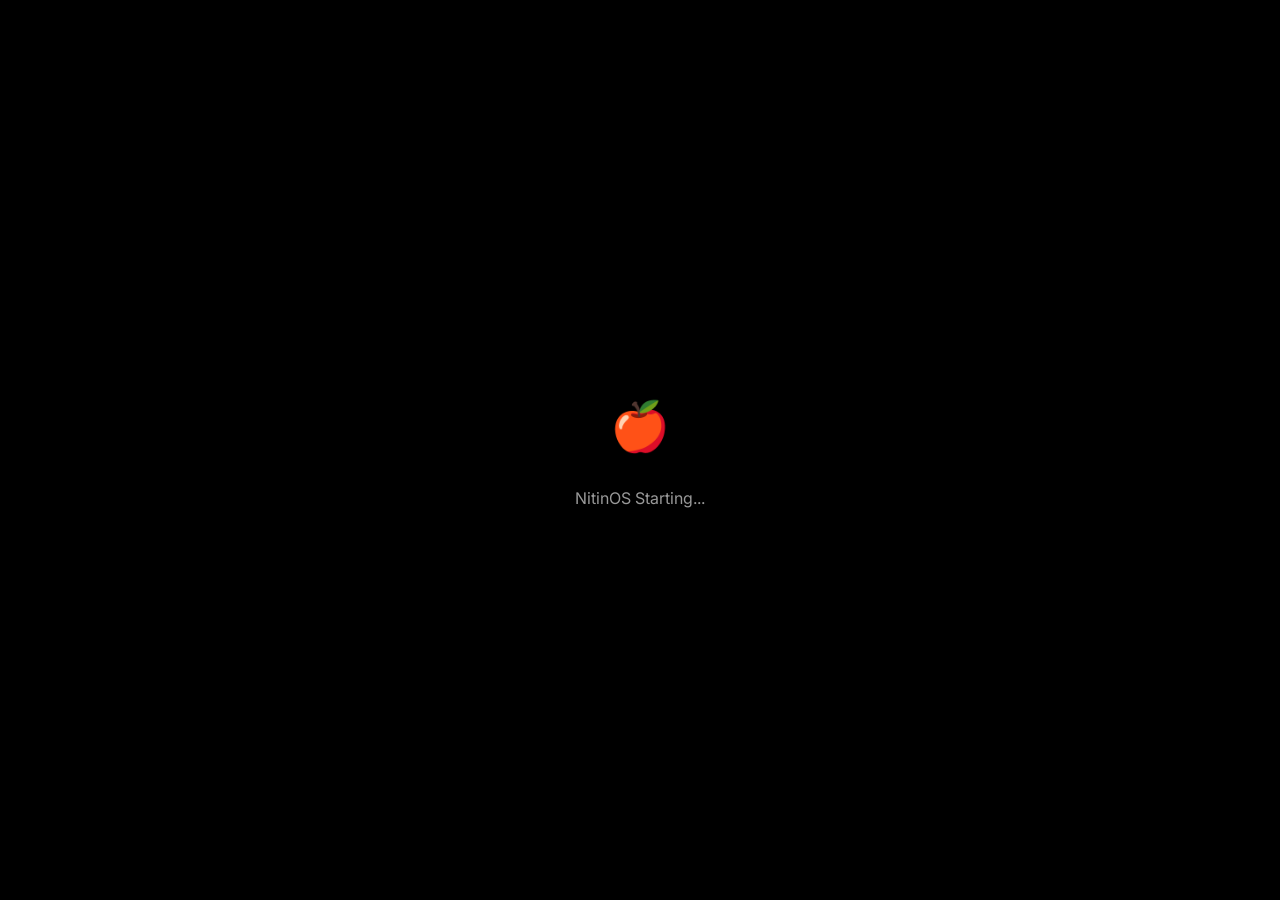
<file: index.html>
<!DOCTYPE html>
<html lang="en">
<head>
    <meta charset="UTF-8">
    <meta name="viewport" content="width=device-width, initial-scale=1.0">
    <title>Nitin Repswal — Software Developer</title>
    
    <!-- SEO & Metadata -->
    <meta name="description" content="Interactive developer portfolio of Nitin Repswal, focused on software development, DSA, AI/ML and building useful products.">
    <meta name="keywords" content="Nitin Repswal, Software Developer, Portfolio, Developer, macOS Portfolio, Web Development, AI, ML, C++, JavaScript">
    <meta name="author" content="Nitin Repswal">
    
    <!-- Open Graph / Social -->
    <meta property="og:type" content="website">
    <meta property="og:url" content="https://nitinrepswal.dev/"> <!-- Update when domain is known -->
    <meta property="og:title" content="Nitin Repswal — Software Developer">
    <meta property="og:description" content="Interactive developer portfolio of Nitin Repswal, focused on software development, DSA, AI/ML and building useful products.">
    <meta property="og:image" content="assets/wallpaper/mac-wallpaper.png"> <!-- Fallback local image -->
    
    <!-- Twitter -->
    <meta property="twitter:card" content="summary_large_image">
    <meta property="twitter:url" content="https://nitinrepswal.dev/">
    <meta property="twitter:title" content="Nitin Repswal — Software Developer">
    <meta property="twitter:description" content="Interactive developer portfolio of Nitin Repswal, focused on software development, DSA, AI/ML and building useful products.">
    <meta property="twitter:image" content="assets/wallpaper/mac-wallpaper.png">
    
    <!-- Favicon -->
    <link rel="icon" href="assets/favicon.svg" type="image/svg+xml">
    <link rel="stylesheet" href="css/main.css?v=5">
    <link rel="stylesheet" href="css/windows.css?v=5">
    <link rel="stylesheet" href="css/finder.css?v=5">
    <link rel="stylesheet" href="css/about.css?v=5">
    <link rel="stylesheet" href="css/projects.css?v=5">
    <link rel="stylesheet" href="css/terminal.css?v=5">
    <link rel="stylesheet" href="css/safari.css?v=5">
    <link rel="stylesheet" href="css/resume.css?v=5">
    <link rel="stylesheet" href="css/contact.css?v=5">
    <link rel="stylesheet" href="css/osLayer.css?v=5">
    <!-- Google Fonts for typography -->
    <link href="https://fonts.googleapis.com/css2?family=Inter:wght@400;500;600&display=swap" rel="stylesheet">
</head>
<body>

    <!-- Boot Screen -->
    <div id="boot-screen">
        <div class="boot-logo">🍎</div>
        <div class="boot-text">NitinOS Starting...</div>
    </div>

    <!-- Notifications Container -->
    <div id="notifications-container"></div>

    <!-- Top Menu Bar -->
    <div class="menu-bar">
        <div class="menu-left">
            <div class="menu-item apple-icon">🍎</div>
            <div class="menu-item bold">Finder</div>
            <div class="menu-item hide-mobile">File</div>
            <div class="menu-item hide-mobile">Edit</div>
            <div class="menu-item hide-mobile">View</div>
            <div class="menu-item hide-mobile">Go</div>
            <div class="menu-item hide-mobile">Window</div>
            <div class="menu-item hide-mobile">Help</div>
        </div>
        <div class="menu-right">
            <span class="menu-icon">
                <!-- Wi-Fi SVG Placeholder -->
                <svg width="16" height="16" viewBox="0 0 24 24" fill="none" stroke="currentColor" stroke-width="2" stroke-linecap="round" stroke-linejoin="round"><path d="M5 12.55a11 11 0 0 1 14.08 0"></path><path d="M1.42 9a16 16 0 0 1 21.16 0"></path><path d="M8.53 16.11a6 6 0 0 1 6.95 0"></path><line x1="12" y1="20" x2="12.01" y2="20"></line></svg>
            </span>
            <span class="menu-icon">
                <!-- Battery SVG Placeholder -->
                <svg width="16" height="16" viewBox="0 0 24 24" fill="none" stroke="currentColor" stroke-width="2" stroke-linecap="round" stroke-linejoin="round"><rect x="2" y="7" width="16" height="10" rx="2" ry="2"></rect><line x1="22" y1="11" x2="22" y2="13"></line></svg>
            </span>
            <span class="menu-item" id="clock">Mon 9:41 AM</span>
        </div>
    </div>

    <!-- Desktop Environment -->
    <main class="desktop">
        <!-- Desktop Icons Grid -->
        <div class="desktop-icons">
            <div class="desktop-icon" data-app="projects">
                <img src="assets/icons/projects.png" alt="Projects">
                <span>Projects</span>
            </div>
            <div class="desktop-icon" data-app="resume">
                <img src="assets/icons/resume.png" alt="Resume">
                <span>Resume</span>
            </div>
            <div class="desktop-icon" data-app="about">
                <img src="assets/icons/about.png" alt="About Me">
                <span>About Me</span>
            </div>
            <div class="desktop-icon" data-app="safari">
                <img src="assets/icons/safari.png" alt="Safari">
                <span>Safari</span>
            </div>
            <div class="desktop-icon" data-app="contact">
                <img src="assets/icons/contact.png" alt="Contact">
                <span>Contact</span>
            </div>
            <div class="desktop-icon" data-app="terminal">
                <img src="assets/icons/terminal.png" alt="Terminal">
                <span>Terminal</span>
            </div>
        </div>

        <!-- Window Container (populated dynamically) -->
        <div id="window-container"></div>
    </main>

    <!-- Context Menu -->
    <div id="context-menu">
        <div class="context-menu-item" id="ctx-new-folder">New Folder</div>
        <div class="context-menu-separator"></div>
        <div class="context-menu-item" id="ctx-refresh">Refresh</div>
        <div class="context-menu-item" id="ctx-wallpaper">Change Wallpaper</div>
        <div class="context-menu-separator"></div>
        <div class="context-menu-item" id="ctx-terminal">Open Terminal</div>
        <div class="context-menu-item" id="ctx-finder">Open Finder</div>
        <div class="context-menu-separator"></div>
        <div class="context-menu-item" id="ctx-about">About This Mac</div>
    </div>

    <!-- Spotlight Search -->
    <div id="spotlight-overlay">
        <div class="spotlight-container">
            <div class="spotlight-input-wrapper">
                <span class="spotlight-icon">🔍</span>
                <input type="text" id="spotlight-input" class="spotlight-input" placeholder="Search Nitin's Mac" autocomplete="off">
            </div>
            <div class="spotlight-results" id="spotlight-results">
                <!-- Results dynamically populated -->
            </div>
        </div>
    </div>

    <!-- System Scripts -->
    <div class="dock-container">
        <footer class="dock">
            <div class="dock-icon-wrapper" data-tooltip="Finder" tabindex="0" role="button" aria-label="Open Finder">
                <div class="tooltip">Finder</div>
                <img class="dock-icon" src="assets/icons/finder.png" alt="Finder">
                <div class="running-indicator"></div>
            </div>
            <div class="dock-icon-wrapper" data-tooltip="Projects" tabindex="0" role="button" aria-label="Open Projects">
                <div class="tooltip">Projects</div>
                <img class="dock-icon" src="assets/icons/projects.png" alt="Projects">
                <div class="running-indicator"></div>
            </div>
            <div class="dock-icon-wrapper" data-tooltip="Terminal" tabindex="0" role="button" aria-label="Open Terminal">
                <div class="tooltip">Terminal</div>
                <img class="dock-icon" src="assets/icons/terminal.png" alt="Terminal">
                <div class="running-indicator"></div>
            </div>
            <div class="dock-icon-wrapper" data-tooltip="Safari" tabindex="0" role="button" aria-label="Open Safari">
                <div class="tooltip">Safari</div>
                <img class="dock-icon" src="assets/icons/safari.png" alt="Safari">
                <div class="running-indicator"></div>
            </div>
            <div class="dock-icon-wrapper" data-tooltip="Resume" tabindex="0" role="button" aria-label="Open Resume">
                <div class="tooltip">Resume</div>
                <img class="dock-icon" src="assets/icons/resume.png" alt="Resume">
                <div class="running-indicator"></div>
            </div>
            <div class="dock-icon-wrapper" data-tooltip="Contact" tabindex="0" role="button" aria-label="Open Contact">
                <div class="tooltip">Contact</div>
                <img class="dock-icon" src="assets/icons/contact.png" alt="Contact">
                <div class="running-indicator"></div>
            </div>
        </footer>
    </div>

    <!-- Scripts -->
    <script type="module" src="js/app.js?v=5"></script>
</body>
</html>
</file>
<file: css/main.css>
/* Variables */
:root {
    /* Menu & System */
    --menu-bar-height: 28px;
    --menu-bg: rgba(0, 0, 0, 0.25);
    --menu-text: #ffffff;
    --menu-blur: blur(20px);
    
    --dock-bg: rgba(255, 255, 255, 0.15);
    --dock-border: rgba(255, 255, 255, 0.2);
    --dock-blur: blur(20px);
    --dock-shadow: 0 10px 30px rgba(0, 0, 0, 0.5);
    
    --desktop-icon-size: 64px;
    --desktop-text-shadow: 0 1px 2px rgba(0, 0, 0, 0.8);
    --desktop-icon-bg-hover: rgba(255, 255, 255, 0.15);
    --desktop-icon-border-hover: rgba(255, 255, 255, 0.2);
    --desktop-icon-bg-active: rgba(255, 255, 255, 0.25);

    /* Typography System */
    --font-heading: 'Inter', -apple-system, sans-serif;
    --font-body: 'Inter', -apple-system, sans-serif;
    --font-mono: ui-monospace, SFMono-Regular, Menlo, Monaco, Consolas, monospace;
    
    /* Spacing System */
    --space-xs: 4px;
    --space-sm: 8px;
    --space-md: 16px;
    --space-lg: 24px;
    --space-xl: 32px;
    --space-2xl: 48px;

    /* Color System (Semantic) */
    --background: #111111;
    --surface: rgba(255, 255, 255, 0.05);
    --surface-hover: rgba(255, 255, 255, 0.1);
    --surface-secondary: rgba(255, 255, 255, 0.02);
    --text: #ffffff;
    --text-secondary: rgba(255, 255, 255, 0.6);
    --border: rgba(255, 255, 255, 0.1);
    --accent: #007aff;
    --accent-hover: #0056b3;
    --success: #34c759;
    --error: #ff3b30;
}

/* Reset */
* {
    margin: 0;
    padding: 0;
    box-sizing: border-box;
}

body {
    font-family: var(--font-body);
    font-size: 14px;
    line-height: 1.5;
    height: 100vh;
    width: 100vw;
    overflow: hidden; /* No scrolling */
    background: url('../assets/wallpaper/mac-wallpaper.png') no-repeat center center fixed;
    background-size: cover;
    color: var(--text);
    user-select: none;
    -webkit-font-smoothing: antialiased;
}

/* Reusable Components */
.tag {
    display: inline-block;
    background: var(--surface);
    color: var(--text-secondary);
    padding: var(--space-xs) var(--space-sm);
    border-radius: 4px;
    font-size: 12px;
    font-weight: 500;
    border: 1px solid var(--border);
    transition: all 0.2s;
}

.tag:hover {
    color: var(--text);
    background: var(--surface-hover);
    border-color: var(--text-secondary);
}

.btn {
    display: inline-flex;
    align-items: center;
    justify-content: center;
    padding: var(--space-sm) var(--space-md);
    border-radius: 6px;
    font-size: 13px;
    font-weight: 500;
    text-decoration: none;
    cursor: pointer;
    transition: all 0.2s ease;
    border: 1px solid transparent;
}

.btn-primary {
    background: var(--accent);
    color: #fff;
}

.btn-primary:hover {
    background: var(--accent-hover);
}

.btn-secondary {
    background: var(--surface);
    color: var(--text);
    border: 1px solid var(--border);
}

.btn-secondary:hover {
    background: var(--surface-hover);
    border-color: var(--text-secondary);
}

.btn:focus-visible {
    outline: 2px solid var(--accent);
    outline-offset: 2px;
}

/* Menu Bar */
.menu-bar {
    height: var(--menu-bar-height);
    background: var(--menu-bg);
    backdrop-filter: var(--menu-blur);
    -webkit-backdrop-filter: var(--menu-blur);
    display: flex;
    justify-content: space-between;
    align-items: center;
    padding: 0 16px;
    font-size: 13px;
    position: fixed;
    top: 0;
    left: 0;
    right: 0;
    z-index: 1000;
}

.menu-left, .menu-right {
    display: flex;
    align-items: center;
    gap: 16px;
}

.menu-item {
    cursor: default;
    padding: 0 4px;
    height: 100%;
    display: flex;
    align-items: center;
    transition: opacity 0.2s;
}

.menu-item:hover {
    opacity: 0.7;
}

.apple-icon {
    font-size: 16px;
    margin-right: 4px;
}

.bold {
    font-weight: 600;
}

.menu-icon {
    display: flex;
    align-items: center;
    justify-content: center;
}

/* Desktop */
.desktop {
    padding-top: calc(var(--menu-bar-height) + 20px);
    padding-right: 20px;
    height: 100vh;
    display: flex;
    flex-direction: column;
    align-items: flex-end; /* Align icons to the right like typical macOS */
}

.desktop-icons {
    display: flex;
    flex-direction: column;
    flex-wrap: wrap;
    align-content: flex-end;
    gap: 10px;
    height: calc(100vh - var(--menu-bar-height) - 120px); /* Leave room for dock */
    max-height: 360px; /* Force exactly 3 items per column before wrapping (110*3 + 10*2 = 350) */
    width: 100%;
}

.desktop-icon {
    display: flex;
    flex-direction: column;
    align-items: center;
    justify-content: flex-start;
    cursor: pointer;
    padding: 6px;
    border-radius: 6px;
    border: 1px solid transparent;
    transition: background-color 0.1s, border-color 0.1s;
    width: 100px;
    height: 110px;
}

.desktop-icon img {
    width: var(--desktop-icon-size);
    height: var(--desktop-icon-size);
    object-fit: contain;
    margin-bottom: 4px;
    filter: drop-shadow(0 2px 4px rgba(0,0,0,0.3));
}

.desktop-icon span {
    font-size: 12px;
    text-align: center;
    text-shadow: var(--desktop-text-shadow);
    padding: 2px 6px;
    border-radius: 4px;
    line-height: 1.2;
}

.desktop-icon:hover {
    background-color: var(--desktop-icon-bg-hover);
    border-color: var(--desktop-icon-border-hover);
}

.desktop-icon.selected {
    background-color: var(--desktop-icon-bg-active);
    border-color: var(--desktop-icon-border-hover);
}

.desktop-icon.selected span {
    background-color: rgba(0, 88, 208, 0.8);
}

/* Dock */
.dock-container {
    position: fixed;
    bottom: 12px;
    left: 0;
    right: 0;
    display: flex;
    justify-content: center;
    z-index: 1000;
}

.dock {
    background: var(--dock-bg);
    backdrop-filter: var(--dock-blur);
    -webkit-backdrop-filter: var(--dock-blur);
    border: 1px solid var(--dock-border);
    border-radius: 24px;
    padding: 8px 10px;
    display: flex;
    align-items: flex-end;
    gap: 10px;
    box-shadow: var(--dock-shadow);
    height: 72px; /* Base height */
    position: relative;
}

.dock-icon-wrapper {
    position: relative;
    display: flex;
    justify-content: center;
    width: 50px;
    height: 50px;
    transition: width 0.2s ease, height 0.2s ease, margin 0.2s ease;
    cursor: pointer;
    /* Transformation origin to base of dock */
    transform-origin: bottom center;
}

.dock.is-hovering .dock-icon-wrapper {
    transition: none;
}

.dock-icon {
    width: 100%;
    height: 100%;
    object-fit: contain;
    transition: transform 0.2s ease, filter 0.2s ease;
    filter: drop-shadow(0 2px 4px rgba(0,0,0,0.2));
}

.dock-icon-wrapper:hover .dock-icon {
    filter: drop-shadow(0 4px 8px rgba(0,0,0,0.4));
}

/* Tooltips */
.tooltip {
    position: absolute;
    top: -45px;
    background: rgba(0, 0, 0, 0.6);
    color: white;
    padding: 4px 12px;
    border-radius: 6px;
    font-size: 12px;
    white-space: nowrap;
    backdrop-filter: blur(5px);
    -webkit-backdrop-filter: blur(5px);
    opacity: 0;
    visibility: hidden;
    transition: opacity 0.2s ease, visibility 0.2s ease;
    pointer-events: none;
    box-shadow: 0 2px 5px rgba(0,0,0,0.2);
    /* Tooltip arrow */
}

.tooltip::after {
    content: '';
    position: absolute;
    bottom: -4px;
    left: 50%;
    transform: translateX(-50%);
    border-width: 4px 4px 0;
    border-style: solid;
    border-color: rgba(0, 0, 0, 0.6) transparent transparent transparent;
}

.dock-icon-wrapper:hover .tooltip {
    opacity: 1;
    visibility: visible;
}

/* Dock Running Indicator */
.running-indicator {
    position: absolute;
    bottom: -6px;
    left: 50%;
    transform: translateX(-50%);
    width: 4px;
    height: 4px;
    background-color: rgba(255, 255, 255, 0.8);
    border-radius: 50%;
    opacity: 0;
    transition: opacity 0.2s ease;
}

.dock-icon-wrapper.running .running-indicator {
    opacity: 1;
}

/* Dock Launch Animation */
@keyframes launchBounce {
    0% { transform: translateY(0); }
    40% { transform: translateY(-20px); }
    60% { transform: translateY(-10px); }
    80% { transform: translateY(-15px); }
    100% { transform: translateY(0); }
}

.dock-icon-wrapper.launching .dock-icon {
    animation: launchBounce 0.6s cubic-bezier(0.2, 0.8, 0.2, 1);
}

/* Keyboard Accessibility Focus */
.dock-icon-wrapper:focus {
    outline: none;
}

.dock-icon-wrapper:focus-visible .dock-icon {
    filter: drop-shadow(0 0 8px rgba(255, 255, 255, 0.8));
    transform: scale(1.1);
}

/* Dock Intelligent Visibility */
.dock-container {
    transition: opacity 0.3s ease;
}

.dock-container.fade-out {
    opacity: 0.7;
}

/* Responsive */
@media (max-width: 768px) {
    .dock {
        padding: 6px 8px;
        height: 60px;
        gap: 6px;
    }
    .dock-icon-wrapper {
        width: 40px;
        height: 40px;
    }
    .menu-item:not(.bold, .apple-icon) {
        display: none;
    }
}
</file>
<file: css/windows.css>
/* macOS Window System Styles */

:root {
    --window-bg: rgba(235, 235, 235, 0.85); /* Light mode vibe for now or keep it dark? The wallpaper is dark. Let's make the windows dark mode inspired to match developer focus */
    --window-border: rgba(255, 255, 255, 0.1);
    --window-shadow: 0 20px 40px rgba(0, 0, 0, 0.4);
    --window-shadow-active: 0 30px 60px rgba(0, 0, 0, 0.6);
    --titlebar-bg: rgba(40, 40, 40, 0.8);
    --titlebar-text: #ffffff;
    --content-bg: rgba(30, 30, 30, 0.95);
    --content-text: #e0e0e0;
    
    --traffic-close: #ff5f56;
    --traffic-minimize: #ffbd2e;
    --traffic-maximize: #27c93f;
    --traffic-hover: rgba(0, 0, 0, 0.5);
}

.window {
    position: absolute;
    width: 960px;
    height: 600px;
    max-width: calc(100vw - 20px);
    max-height: calc(100vh - 110px);
    background: var(--content-bg);
    border: 1px solid var(--window-border);
    backdrop-filter: var(--os-blur);
    -webkit-backdrop-filter: var(--os-blur);
    border-radius: 10px;
    box-shadow: var(--window-shadow);
    display: flex;
    flex-direction: column;
    overflow: hidden;
    /* Phase 9 Window Animations */
    opacity: 0;
    transform: scale(0.95);
    transition: opacity 0.2s cubic-bezier(0.175, 0.885, 0.32, 1.275), transform 0.2s cubic-bezier(0.175, 0.885, 0.32, 1.275), left 0.3s ease, top 0.3s ease, width 0.3s ease, height 0.3s ease;
    transform-origin: center center;
}

.window.active {
    box-shadow: var(--window-shadow-active);
}

.window.closing {
    transform: scale(0.9);
    opacity: 0;
    pointer-events: none;
}

.window.minimized {
    /* Rough approximation of minimizing to dock */
    transform: translateY(300px) scale(0.2);
    opacity: 0;
    pointer-events: none;
}

.window.maximized {
    border-radius: 0 0 8px 8px;
    left: 0 !important;
    top: var(--menu-bar-height, 28px) !important;
    width: 100vw !important;
    max-width: 100vw !important;
    height: calc(100vh - var(--menu-bar-height, 28px) - 80px) !important;
    max-height: calc(100vh - var(--menu-bar-height, 28px) - 80px) !important;
}

@media (max-width: 768px) {
    .window.maximized {
        height: calc(100vh - var(--menu-bar-height, 28px) - 60px) !important;
        max-height: calc(100vh - var(--menu-bar-height, 28px) - 60px) !important;
    }
}

/* Title Bar */
.title-bar {
    height: 38px;
    background: var(--titlebar-bg);
    display: flex;
    align-items: center;
    padding: 0 12px;
    cursor: grab;
    user-select: none;
    position: relative;
    border-bottom: 1px solid rgba(0,0,0,0.3);
}

.title-bar:active {
    cursor: grabbing;
}

.traffic-lights {
    display: flex;
    gap: 8px;
    z-index: 2; /* keep above title */
}

.traffic-light {
    width: 12px;
    height: 12px;
    border-radius: 50%;
    border: none;
    cursor: pointer;
    display: flex;
    align-items: center;
    justify-content: center;
    padding: 0;
    position: relative;
    outline: none;
}

.traffic-light::before {
    content: '';
    display: block;
    width: 6px;
    height: 6px;
    opacity: 0;
    transition: opacity 0.1s ease;
}

.traffic-lights:hover .traffic-light::before {
    opacity: 1;
}

.close-btn { background-color: var(--traffic-close); }
.close-btn::before {
    background: var(--traffic-hover);
    clip-path: polygon(20% 0%, 0% 20%, 30% 50%, 0% 80%, 20% 100%, 50% 70%, 80% 100%, 100% 80%, 70% 50%, 100% 20%, 80% 0%, 50% 30%);
}

.minimize-btn { background-color: var(--traffic-minimize); }
.minimize-btn::before {
    background: var(--traffic-hover);
    width: 8px;
    height: 2px;
}

.maximize-btn { background-color: var(--traffic-maximize); }
.maximize-btn::before {
    background: var(--traffic-hover);
    clip-path: polygon(100% 0, 100% 100%, 0 100%, 0 0, 20% 0, 20% 80%, 80% 80%, 80% 20%, 0 20%, 0 0); /* roughly arrows */
}

.window-title {
    position: absolute;
    left: 0;
    right: 0;
    text-align: center;
    font-size: 13px;
    font-weight: 500;
    color: var(--titlebar-text);
    pointer-events: none;
    z-index: 1;
}

/* Window Content */
.window-content {
    flex: 1;
    overflow-y: auto;
    padding: 24px;
    color: var(--content-text);
    font-size: 15px;
    line-height: 1.5;
}

/* Mobile */
@media (max-width: 768px) {
    .window {
        /* JS will still try to set inline styles, so we might need !important if we want to override, 
           but it's better to let JS detect mobile and set appropriate inline bounds */
    }
}
</file>
<file: css/finder.css>
/* Finder Specific Styles */

.finder-container {
    display: flex;
    flex-direction: row;
    height: 100%;
    width: 100%;
    background: var(--content-bg);
    color: var(--content-text);
    font-family: 'Inter', sans-serif;
    border-radius: 0 0 10px 10px; /* match window bottom */
}

/* Sidebar */
.finder-sidebar {
    width: 200px;
    background: rgba(20, 20, 20, 0.4);
    border-right: 1px solid var(--window-border);
    padding: 10px;
    display: flex;
    flex-direction: column;
    overflow-y: auto;
}

.sidebar-section {
    margin-bottom: 20px;
}

.sidebar-title {
    font-size: 11px;
    font-weight: 600;
    color: rgba(255,255,255,0.5);
    text-transform: uppercase;
    margin-bottom: 6px;
    padding-left: 8px;
    letter-spacing: 0.5px;
}

.sidebar-item {
    padding: 6px 8px;
    border-radius: 6px;
    cursor: pointer;
    font-size: 13px;
    display: flex;
    align-items: center;
    gap: 8px;
    margin-bottom: 2px;
    transition: background 0.1s;
}

.sidebar-item:hover {
    background: rgba(255, 255, 255, 0.1);
}

.sidebar-item.active {
    background: rgba(0, 88, 208, 0.8);
    color: white;
}

/* Main Area */
.finder-main {
    flex: 1;
    display: flex;
    flex-direction: column;
    overflow: hidden;
    position: relative;
}

/* Toolbar */
.finder-toolbar {
    height: 52px;
    border-bottom: 1px solid var(--window-border);
    display: flex;
    align-items: center;
    padding: 0 16px;
    gap: 16px;
    background: rgba(30, 30, 30, 0.6);
}

.toolbar-nav {
    display: flex;
    gap: 8px;
}

.toolbar-btn {
    background: transparent;
    border: 1px solid transparent;
    color: var(--content-text);
    padding: 4px 8px;
    border-radius: 6px;
    cursor: pointer;
    font-size: 14px;
    transition: background 0.1s;
}

.toolbar-btn:hover:not(:disabled) {
    background: rgba(255, 255, 255, 0.1);
}

.toolbar-btn:disabled {
    opacity: 0.3;
    cursor: not-allowed;
}

.breadcrumb {
    flex: 1;
    display: flex;
    align-items: center;
    gap: 4px;
    font-size: 13px;
    overflow: hidden;
    white-space: nowrap;
}

.breadcrumb-item {
    cursor: pointer;
    padding: 2px 6px;
    border-radius: 4px;
}

.breadcrumb-item:hover {
    background: rgba(255, 255, 255, 0.1);
}

.breadcrumb-separator {
    color: rgba(255,255,255,0.4);
}

.toolbar-controls {
    display: flex;
    align-items: center;
    gap: 12px;
}

.search-input {
    background: rgba(0, 0, 0, 0.3);
    border: 1px solid var(--window-border);
    border-radius: 6px;
    padding: 4px 8px;
    color: white;
    font-size: 12px;
    outline: none;
    width: 140px;
    transition: border-color 0.2s;
}

.search-input:focus {
    border-color: rgba(0, 88, 208, 0.8);
}

/* File Area */
.file-area {
    flex: 1;
    overflow-y: auto;
    padding: 16px;
}

/* Icon View */
.view-icon {
    display: grid;
    grid-template-columns: repeat(auto-fill, minmax(100px, 1fr));
    gap: 16px;
    align-content: flex-start;
}

.file-item {
    display: flex;
    flex-direction: column;
    align-items: center;
    padding: 12px 8px;
    border-radius: 6px;
    cursor: pointer;
    border: 1px solid transparent;
    text-align: center;
    transition: background 0.1s, border-color 0.1s;
}

.file-item:hover {
    background: rgba(255, 255, 255, 0.05);
}

.file-item.selected {
    background: rgba(255, 255, 255, 0.15);
    border-color: rgba(255, 255, 255, 0.1);
}

.file-item .icon {
    font-size: 40px;
    margin-bottom: 8px;
    width: 48px;
    height: 48px;
    display: flex;
    align-items: center;
    justify-content: center;
}

.file-item .icon img {
    width: 100%;
    height: 100%;
    object-fit: contain;
    border-radius: 8px;
}

.file-item .name {
    font-size: 12px;
    word-break: break-word;
    display: -webkit-box;
    -webkit-line-clamp: 2;
    -webkit-box-orient: vertical;
    overflow: hidden;
}

/* List View */
.view-list {
    display: flex;
    flex-direction: column;
}

.list-header {
    display: grid;
    grid-template-columns: 2fr 1fr;
    padding: 8px 16px;
    border-bottom: 1px solid var(--window-border);
    font-size: 12px;
    color: rgba(255,255,255,0.6);
    font-weight: 500;
}

.list-item {
    display: grid;
    grid-template-columns: 2fr 1fr;
    padding: 8px 16px;
    border-bottom: 1px solid rgba(255,255,255,0.05);
    font-size: 13px;
    cursor: pointer;
    align-items: center;
}

.list-item:hover {
    background: rgba(255, 255, 255, 0.05);
}

.list-item.selected {
    background: rgba(0, 88, 208, 0.6);
}

.list-item .col-name {
    display: flex;
    align-items: center;
    gap: 8px;
}

/* Project Detail View */
.project-detail-container {
    padding: var(--space-xl);
    max-width: 850px;
    margin: 0 auto;
    font-family: var(--font-body);
}

.back-to-projects {
    margin-bottom: var(--space-lg);
}

.project-header {
    margin-bottom: var(--space-xl);
    padding-bottom: var(--space-md);
    border-bottom: 1px solid var(--border);
}

.project-name {
    font-size: 32px;
    font-weight: 600;
    margin-bottom: var(--space-xs);
    letter-spacing: -0.5px;
}

.project-category {
    font-size: 16px;
    color: var(--text-secondary);
}

.project-content {
    display: grid;
    grid-template-columns: 2fr 1fr;
    gap: var(--space-xl);
}

.project-section {
    margin-bottom: var(--space-xl);
}

.project-section-title {
    font-size: 13px;
    color: var(--text-secondary);
    text-transform: uppercase;
    letter-spacing: 1px;
    font-weight: 600;
    margin-bottom: var(--space-md);
}

.project-description {
    font-size: 15px;
    line-height: 1.6;
    color: var(--text);
}

/* Features */
.feature-list {
    display: flex;
    flex-direction: column;
    gap: var(--space-sm);
}

.feature-item {
    display: flex;
    align-items: flex-start;
    gap: var(--space-sm);
    padding: var(--space-sm) var(--space-md);
    background: var(--surface-secondary);
    border: 1px solid var(--border);
    border-radius: 6px;
}

.feature-number {
    font-family: var(--font-mono);
    font-size: 12px;
    color: var(--text-secondary);
    padding-top: 2px;
}

.feature-text {
    font-size: 14px;
    line-height: 1.5;
}

/* Meta Sidebar */
.project-meta-col {
    display: flex;
    flex-direction: column;
    gap: var(--space-lg);
    padding: var(--space-lg);
    background: var(--surface-secondary);
    border-radius: 8px;
    border: 1px solid var(--border);
    height: fit-content;
}

.meta-group {
    display: flex;
    flex-direction: column;
    gap: var(--space-xs);
}

.meta-group .project-section-title {
    margin-bottom: var(--space-xs);
}

.meta-value {
    font-size: 14px;
    color: var(--text);
}

.tech-tags {
    display: flex;
    flex-wrap: wrap;
    gap: var(--space-sm);
}

.project-actions {
    display: flex;
    flex-direction: column;
    gap: var(--space-sm);
    margin-top: var(--space-sm);
}

.project-actions .btn {
    width: 100%;
}

/* Media Placeholder */
.project-media {
    margin-bottom: var(--space-xl);
    border-radius: 8px;
    overflow: hidden;
    border: 1px solid var(--border);
}

.project-image {
    width: 100%;
    display: block;
}

.project-media-placeholder {
    width: 100%;
    aspect-ratio: 16 / 9;
    background: var(--surface-secondary);
    display: flex;
    flex-direction: column;
    align-items: center;
    justify-content: center;
    gap: var(--space-sm);
}

.placeholder-title {
    font-size: 14px;
    font-weight: 600;
    letter-spacing: 2px;
    color: var(--text-secondary);
}

.placeholder-subtitle {
    font-size: 13px;
    color: rgba(255, 255, 255, 0.3);
}

/* Empty State */
.empty-state {
    display: flex;
    align-items: center;
    justify-content: center;
    height: 100%;
    color: rgba(255,255,255,0.5);
    font-size: 14px;
}

/* Responsive */
@media (max-width: 768px) {
    .finder-sidebar {
        width: 140px;
    }
    .search-input {
        width: 100px;
    }
    .project-content {
        grid-template-columns: 1fr;
    }
}
@media (max-width: 500px) {
    .finder-sidebar {
        display: none; /* simple collapsible approach for now */
    }
}
</file>
<file: css/about.css>
/* About Application Styles */

.about-container {
    height: 100%;
    width: 100%;
    background: var(--background);
    color: var(--text);
    font-family: var(--font-body);
    border-radius: 0 0 10px 10px;
    overflow-y: auto;
    padding: var(--space-2xl);
    display: flex;
    flex-direction: column;
    gap: var(--space-xl);
    max-width: 850px;
    margin: 0 auto;
}

/* Header Section */
.about-header {
    display: flex;
    flex-direction: column;
    gap: var(--space-sm);
    border-bottom: 1px solid var(--border);
    padding-bottom: var(--space-xl);
}

.about-name {
    font-size: 42px;
    font-weight: 600;
    margin: 0;
    letter-spacing: -1px;
}

.about-role {
    font-size: 20px;
    color: var(--text-secondary);
    margin: 0 0 var(--space-md) 0;
}

.about-intro {
    font-size: 16px;
    line-height: 1.6;
    color: var(--text);
    max-width: 650px;
}

/* Focus Section */
.about-section {
    display: flex;
    flex-direction: column;
    gap: var(--space-md);
}

.about-section-title {
    font-size: 13px;
    text-transform: uppercase;
    letter-spacing: 1px;
    color: var(--text-secondary);
    font-weight: 600;
}

.focus-list {
    display: grid;
    grid-template-columns: repeat(auto-fit, minmax(200px, 1fr));
    gap: var(--space-md);
}

.focus-item {
    background: var(--surface-secondary);
    border: 1px solid var(--border);
    padding: var(--space-md);
    border-radius: 8px;
    transition: transform 0.2s, background 0.2s;
    display: flex;
    align-items: center;
    gap: var(--space-md);
}

.focus-item:hover {
    background: var(--surface-hover);
    transform: translateY(-2px);
}

.focus-number {
    font-family: var(--font-mono);
    font-size: 12px;
    color: var(--text-secondary);
}

.focus-text {
    font-size: 15px;
    font-weight: 500;
}

/* Skills Section */
.skills-grid {
    display: grid;
    grid-template-columns: repeat(auto-fit, minmax(200px, 1fr));
    gap: var(--space-xl);
}

.skill-group {
    display: flex;
    flex-direction: column;
    gap: var(--space-sm);
}

.skill-group-title {
    font-size: 13px;
    color: var(--text-secondary);
    font-weight: 500;
    border-bottom: 1px solid var(--border);
    padding-bottom: var(--space-sm);
}

.skill-tags {
    display: flex;
    flex-wrap: wrap;
    gap: var(--space-xs);
}

/* Social Links */
.social-links {
    display: flex;
    gap: var(--space-md);
    margin-top: var(--space-sm);
}

/* Timeline */
.timeline-container {
    display: flex;
    flex-direction: column;
    gap: var(--space-lg);
    border-left: 2px solid var(--border);
    padding-left: var(--space-lg);
    margin-left: var(--space-sm);
}

.about-timeline-item {
    position: relative;
    display: flex;
    flex-direction: column;
    gap: var(--space-xs);
}

.about-timeline-item::before {
    content: '';
    position: absolute;
    left: -29px;
    top: 4px;
    width: 12px;
    height: 12px;
    background: var(--background);
    border: 2px solid var(--accent);
    border-radius: 50%;
}

.timeline-title {
    font-size: 15px;
    font-weight: 600;
    color: var(--text);
}

.timeline-meta {
    font-size: 13px;
    color: var(--text-secondary);
    margin-bottom: var(--space-xs);
}

.timeline-details {
    font-size: 14px;
    line-height: 1.5;
    color: var(--text);
}

/* Responsive */
@media (max-width: 600px) {
    .about-container {
        padding: var(--space-lg);
    }
    .about-name {
        font-size: 32px;
    }
    .focus-list {
        grid-template-columns: 1fr;
    }
    .skills-grid {
        grid-template-columns: 1fr;
    }
}
</file>
<file: css/projects.css>
/* Project Details & Flagship Showcase Styles */

.project-detail-view {
    padding: 24px 36px;
    max-width: 1400px;
    width: 100%;
    margin: 0 auto;
    font-family: var(--font-body);
    animation: fadeIn 0.25s ease;
    color: var(--text);
    box-sizing: border-box;
    container-type: inline-size;
    container-name: projectView;
}

@keyframes fadeIn {
    from { opacity: 0; transform: translateY(6px); }
    to { opacity: 1; transform: translateY(0); }
}

/* Nav & Badges */
.project-nav-bar {
    display: flex;
    justify-content: space-between;
    align-items: center;
    margin-bottom: var(--space-lg);
    gap: 16px;
    flex-wrap: wrap;
}

.back-to-projects {
    display: inline-flex;
    align-items: center;
    gap: 8px;
    background: rgba(255, 255, 255, 0.06);
    border: 1px solid var(--border);
    color: var(--text-secondary);
    font-size: 13px;
    font-weight: 500;
    cursor: pointer;
    padding: 6px 14px;
    border-radius: 6px;
    text-decoration: none;
    transition: all 0.2s ease;
}

.back-to-projects:hover {
    color: #ffffff;
    background: rgba(255, 255, 255, 0.12);
    border-color: rgba(255, 255, 255, 0.25);
    transform: translateX(-2px);
}

.flagship-top-badge {
    display: inline-flex;
    align-items: center;
    gap: 6px;
    background: linear-gradient(135deg, rgba(0, 122, 255, 0.2), rgba(88, 86, 214, 0.2));
    border: 1px solid rgba(0, 122, 255, 0.4);
    color: #64d2ff;
    font-size: 11px;
    font-weight: 600;
    text-transform: uppercase;
    letter-spacing: 0.8px;
    padding: 4px 12px;
    border-radius: 20px;
    box-shadow: 0 0 12px rgba(0, 122, 255, 0.15);
}

/* Header */
.project-header {
    display: flex;
    justify-content: space-between;
    align-items: flex-start;
    margin-bottom: var(--space-xl);
    padding-bottom: var(--space-md);
    border-bottom: 1px solid var(--border);
}

.project-title {
    font-size: 30px;
    font-weight: 600;
    margin: 0 0 8px 0;
    letter-spacing: -0.5px;
    color: #ffffff;
}

.project-tagline {
    font-size: 15px;
    line-height: 1.5;
    color: var(--text-secondary);
    max-width: 680px;
}

/* Media & Placeholder */
.project-image-container {
    width: 100%;
    border-radius: 10px;
    background: rgba(0, 0, 0, 0.3);
    border: 1px solid var(--border);
    overflow: hidden;
    margin-bottom: var(--space-xl);
    position: relative;
    box-shadow: 0 12px 30px rgba(0, 0, 0, 0.35);
}

.project-image {
    width: 100%;
    height: auto;
    display: block;
    aspect-ratio: 16 / 9;
    object-fit: cover;
    background: #0f1218;
}

.image-placeholder-overlay {
    position: absolute;
    bottom: 0;
    left: 0;
    right: 0;
    background: linear-gradient(to top, rgba(10, 14, 22, 0.95) 0%, rgba(10, 14, 22, 0.7) 60%, transparent 100%);
    padding: 20px 20px 14px 20px;
    display: flex;
    align-items: center;
    justify-content: space-between;
    gap: 12px;
    flex-wrap: wrap;
    backdrop-filter: blur(8px);
    -webkit-backdrop-filter: blur(8px);
    border-top: 1px solid rgba(255, 255, 255, 0.08);
}

.placeholder-tag {
    background: rgba(0, 122, 255, 0.25);
    border: 1px solid rgba(0, 122, 255, 0.45);
    color: #70c4ff;
    font-size: 11px;
    font-weight: 600;
    letter-spacing: 0.5px;
    padding: 3px 8px;
    border-radius: 4px;
    text-transform: uppercase;
}

.placeholder-caption {
    font-size: 12px;
    color: rgba(255, 255, 255, 0.7);
    letter-spacing: 0.2px;
}

/* Standard placeholder when no image */
.project-image-placeholder {
    width: 100%;
    aspect-ratio: 16 / 9;
    background: var(--surface-secondary);
    border: 1px solid var(--border);
    border-radius: 8px;
    display: flex;
    flex-direction: column;
    align-items: center;
    justify-content: center;
    gap: 8px;
    margin-bottom: var(--space-xl);
}

.placeholder-icon {
    font-size: 32px;
}

.placeholder-text {
    font-size: 13px;
    letter-spacing: 1.5px;
    color: var(--text-secondary);
    font-weight: 600;
}

.placeholder-subtitle {
    font-size: 12px;
    color: rgba(255, 255, 255, 0.35);
}

/* Grid Layout */
.project-content {
    display: grid;
    grid-template-columns: minmax(0, 1fr) 280px;
    gap: 32px;
    align-items: start;
}

@container projectView (max-width: 760px) {
    .project-content {
        grid-template-columns: 1fr;
        gap: 24px;
    }

    .project-sidebar {
        position: static;
        width: 100%;
    }

    .arch-parallel-grid {
        grid-template-columns: 1fr;
    }

    .arch-tools-row {
        grid-template-columns: 1fr 1fr;
    }
}

.project-main {
    display: flex;
    flex-direction: column;
    gap: 28px;
    min-width: 0;
}

.project-sidebar {
    position: sticky;
    top: 20px;
}

.project-sidebar-card {
    background: rgba(255, 255, 255, 0.03);
    border: 1px solid var(--border);
    border-radius: 10px;
    padding: 20px;
    display: flex;
    flex-direction: column;
    gap: 20px;
    backdrop-filter: blur(12px);
    -webkit-backdrop-filter: blur(12px);
}

/* Sections */
.project-section {
    display: flex;
    flex-direction: column;
    gap: 10px;
}

.project-section-title {
    font-size: 11px;
    text-transform: uppercase;
    letter-spacing: 1.2px;
    color: rgba(255, 255, 255, 0.5);
    font-weight: 600;
}

.project-description, .project-paragraph {
    font-size: 14.5px;
    line-height: 1.65;
    color: rgba(255, 255, 255, 0.88);
}

/* Motivation Callout */
.motivation-callout {
    display: flex;
    gap: 16px;
    background: linear-gradient(135deg, rgba(0, 122, 255, 0.06), rgba(88, 86, 214, 0.04));
    border: 1px solid rgba(0, 122, 255, 0.2);
    border-radius: 10px;
    padding: 16px 20px;
    margin-top: 4px;
}

.motivation-icon {
    font-size: 24px;
    line-height: 1.2;
    flex-shrink: 0;
}

.motivation-title {
    font-size: 13px;
    font-weight: 600;
    color: #64d2ff;
    letter-spacing: 0.3px;
    margin-bottom: 4px;
}

.motivation-text {
    font-size: 13.5px;
    line-height: 1.6;
    color: rgba(255, 255, 255, 0.82);
    margin: 0;
}

/* ================================================================= */
/* ARCHITECTURE DIAGRAM COMPONENT */
/* ================================================================= */

.architecture-diagram-container {
    background: rgba(14, 18, 26, 0.85);
    border: 1px solid rgba(255, 255, 255, 0.08);
    border-radius: 12px;
    padding: 24px 20px;
    margin-top: 8px;
    position: relative;
    box-shadow: inset 0 1px 0 rgba(255, 255, 255, 0.05);
}

.arch-flow {
    display: flex;
    flex-direction: column;
    align-items: center;
    gap: 6px;
    width: 100%;
}

.arch-card {
    background: rgba(255, 255, 255, 0.035);
    border: 1px solid rgba(255, 255, 255, 0.09);
    border-radius: 8px;
    padding: 14px 18px;
    width: 100%;
    box-sizing: border-box;
    transition: all 0.2s ease;
}

.arch-card:hover {
    border-color: rgba(255, 255, 255, 0.2);
    background: rgba(255, 255, 255, 0.05);
}

.arch-card-header {
    display: flex;
    align-items: center;
    gap: 12px;
}

.arch-icon {
    font-size: 22px;
    flex-shrink: 0;
}

.arch-card-title {
    font-size: 14px;
    font-weight: 600;
    color: #ffffff;
    letter-spacing: -0.2px;
}

.arch-card-sub {
    font-size: 12px;
    color: rgba(255, 255, 255, 0.6);
    margin-top: 2px;
    line-height: 1.4;
}

/* Connectors */
.arch-arrow-connector {
    display: flex;
    flex-direction: column;
    align-items: center;
    gap: 2px;
    padding: 4px 0;
    color: rgba(255, 255, 255, 0.45);
}

.arch-arrow-label {
    font-size: 10.5px;
    font-family: var(--font-mono);
    color: rgba(255, 255, 255, 0.5);
    letter-spacing: 0.5px;
    background: rgba(0, 0, 0, 0.4);
    padding: 2px 8px;
    border-radius: 4px;
    border: 1px solid rgba(255, 255, 255, 0.05);
}

.arch-arrow-char {
    font-size: 14px;
    line-height: 1;
    color: #007aff;
}

/* Core Block & Satellites */
.arch-core-block {
    width: 100%;
    display: flex;
    flex-direction: column;
    gap: 10px;
    background: rgba(0, 122, 255, 0.03);
    border: 1px solid rgba(0, 122, 255, 0.18);
    border-radius: 10px;
    padding: 12px;
}

.arch-card-core {
    background: rgba(0, 122, 255, 0.08);
    border-color: rgba(0, 122, 255, 0.3);
}

.arch-subsystems-panel {
    background: rgba(0, 0, 0, 0.25);
    border-radius: 8px;
    padding: 12px;
    border: 1px solid rgba(255, 255, 255, 0.05);
}

.arch-subsystems-title {
    font-size: 10px;
    font-weight: 600;
    letter-spacing: 1px;
    color: rgba(255, 255, 255, 0.45);
    margin-bottom: 8px;
}

.arch-subsystems-grid {
    display: grid;
    grid-template-columns: repeat(auto-fit, minmax(180px, 1fr));
    gap: 8px;
}

.arch-subsystem-pill {
    display: flex;
    align-items: flex-start;
    gap: 8px;
    background: rgba(255, 255, 255, 0.03);
    border: 1px solid rgba(255, 255, 255, 0.06);
    border-radius: 6px;
    padding: 8px 10px;
}

.subsystem-icon {
    font-size: 16px;
    margin-top: 1px;
}

.subsystem-name {
    font-size: 12px;
    font-weight: 600;
    color: #ffffff;
}

.subsystem-desc {
    font-size: 11px;
    color: rgba(255, 255, 255, 0.55);
    line-height: 1.3;
    margin-top: 2px;
}

/* Split arrows */
.arch-arrow-split {
    display: flex;
    justify-content: space-around;
    width: 100%;
    padding: 4px 0;
}

.arch-split-stem {
    display: flex;
    flex-direction: column;
    align-items: center;
    gap: 2px;
}

/* Parallel Grid (Local LLM & Tool Manager) */
.arch-parallel-grid {
    display: grid;
    grid-template-columns: 1fr 1fr;
    gap: 12px;
    width: 100%;
}

.arch-card-llm {
    border-color: rgba(52, 199, 89, 0.25);
    background: rgba(52, 199, 89, 0.03);
}

.arch-card-tools {
    border-color: rgba(255, 159, 10, 0.25);
    background: rgba(255, 159, 10, 0.03);
}

.arch-pill-tag {
    font-size: 10.5px;
    margin-top: 8px;
    padding: 3px 8px;
    background: rgba(255, 255, 255, 0.05);
    border-radius: 4px;
    color: rgba(255, 255, 255, 0.7);
    display: inline-block;
}

/* Integrations Row */
.arch-integrations-bar {
    width: 100%;
    background: rgba(255, 255, 255, 0.02);
    border: 1px solid rgba(255, 255, 255, 0.06);
    border-radius: 8px;
    padding: 12px;
}

.arch-integrations-label {
    font-size: 10px;
    font-weight: 600;
    letter-spacing: 1px;
    color: rgba(255, 255, 255, 0.45);
    margin-bottom: 8px;
}

.arch-tools-row {
    display: grid;
    grid-template-columns: repeat(4, 1fr);
    gap: 8px;
}

.arch-tool-badge {
    display: flex;
    align-items: center;
    gap: 8px;
    background: rgba(255, 255, 255, 0.035);
    border: 1px solid rgba(255, 255, 255, 0.06);
    border-radius: 6px;
    padding: 8px 10px;
}

.tool-icon {
    font-size: 16px;
}

.tool-title {
    font-size: 12px;
    font-weight: 600;
    color: #ffffff;
}

.tool-desc {
    font-size: 10.5px;
    color: rgba(255, 255, 255, 0.5);
    line-height: 1.25;
}

/* ================================================================= */
/* VERIFIED FEATURES GRID */
/* ================================================================= */

.features-rich-grid {
    display: grid;
    grid-template-columns: repeat(auto-fit, minmax(260px, 1fr));
    gap: 12px;
    margin-top: 4px;
}

.feature-card {
    background: rgba(255, 255, 255, 0.025);
    border: 1px solid var(--border);
    border-radius: 8px;
    padding: 14px 16px;
    transition: all 0.2s ease;
}

.feature-card:hover {
    background: rgba(255, 255, 255, 0.045);
    border-color: rgba(255, 255, 255, 0.18);
    transform: translateY(-1px);
}

.feature-card-header {
    display: flex;
    align-items: center;
    gap: 8px;
    margin-bottom: 6px;
    flex-wrap: wrap;
}

.feature-card-number {
    font-family: var(--font-mono);
    font-size: 11px;
    color: #007aff;
    background: rgba(0, 122, 255, 0.1);
    padding: 1px 6px;
    border-radius: 4px;
}

.feature-card-title {
    font-size: 13.5px;
    font-weight: 600;
    color: #ffffff;
    flex: 1;
}

.feature-card-badge {
    font-size: 10px;
    font-family: var(--font-mono);
    color: rgba(255, 255, 255, 0.6);
    background: rgba(255, 255, 255, 0.06);
    padding: 1px 6px;
    border-radius: 4px;
}

.feature-card-desc {
    font-size: 12.5px;
    line-height: 1.5;
    color: rgba(255, 255, 255, 0.75);
    margin: 0;
}

/* Standard Features (existing projects fallback) */
.feature-list {
    display: flex;
    flex-direction: column;
    gap: var(--space-sm);
}

.feature-item {
    display: flex;
    align-items: flex-start;
    gap: var(--space-sm);
    padding: var(--space-sm) var(--space-md);
    background: var(--surface-secondary);
    border: 1px solid var(--border);
    border-radius: 6px;
}

.feature-number {
    font-family: var(--font-mono);
    font-size: 12px;
    color: var(--text-secondary);
    padding-top: 2px;
}

.feature-text {
    font-size: 14px;
    line-height: 1.5;
}

/* ================================================================= */
/* CHALLENGES & ENGINEERING DECISIONS */
/* ================================================================= */

.challenges-grid {
    display: flex;
    flex-direction: column;
    gap: 12px;
    margin-top: 4px;
}

.challenge-card {
    background: rgba(255, 255, 255, 0.025);
    border: 1px solid var(--border);
    border-radius: 8px;
    padding: 16px;
    display: flex;
    flex-direction: column;
    gap: 8px;
}

.challenge-title {
    display: flex;
    align-items: center;
    gap: 8px;
    font-size: 14px;
    font-weight: 600;
    color: #ffffff;
}

.challenge-indicator {
    font-size: 14px;
}

.challenge-context {
    font-size: 12.5px;
    line-height: 1.5;
    color: rgba(255, 255, 255, 0.65);
    background: rgba(0, 0, 0, 0.2);
    padding: 8px 12px;
    border-radius: 6px;
    border-left: 2px solid rgba(255, 159, 10, 0.6);
}

.challenge-decision {
    font-size: 13px;
    line-height: 1.55;
    color: rgba(255, 255, 255, 0.85);
    background: rgba(0, 122, 255, 0.04);
    padding: 8px 12px;
    border-radius: 6px;
    border-left: 2px solid #007aff;
}

/* ================================================================= */
/* FUTURE ROADMAP SECTION */
/* ================================================================= */

.roadmap-note {
    font-size: 13px;
    color: var(--text-secondary);
    margin-bottom: 4px;
    font-style: italic;
}

.roadmap-grid {
    display: grid;
    grid-template-columns: repeat(auto-fit, minmax(260px, 1fr));
    gap: 12px;
}

.roadmap-card {
    background: rgba(255, 255, 255, 0.02);
    border: 1px dashed rgba(255, 255, 255, 0.15);
    border-radius: 8px;
    padding: 14px 16px;
    transition: all 0.2s;
}

.roadmap-card:hover {
    border-color: rgba(0, 122, 255, 0.4);
    background: rgba(0, 122, 255, 0.02);
}

.roadmap-card-header {
    display: flex;
    justify-content: space-between;
    align-items: center;
    gap: 8px;
    margin-bottom: 6px;
}

.roadmap-item-title {
    font-size: 13px;
    font-weight: 600;
    color: #ffffff;
}

.roadmap-status-badge {
    font-size: 10px;
    font-family: var(--font-mono);
    color: #ffd60a;
    background: rgba(255, 214, 10, 0.1);
    border: 1px solid rgba(255, 214, 10, 0.2);
    padding: 1px 6px;
    border-radius: 4px;
    white-space: nowrap;
}

.roadmap-item-desc {
    font-size: 12px;
    line-height: 1.45;
    color: rgba(255, 255, 255, 0.7);
    margin: 0;
}

/* ================================================================= */
/* SIDEBAR & ACTION BUTTONS */
/* ================================================================= */

.project-action-buttons {
    display: flex;
    flex-direction: column;
    gap: 10px;
    width: 100%;
}

.project-action-buttons .btn {
    width: 100%;
    justify-content: center;
    font-size: 13px;
    font-weight: 500;
    padding: 10px 16px;
    border-radius: 6px;
}

.btn-explore {
    background: #007aff;
    color: #ffffff;
    box-shadow: 0 2px 10px rgba(0, 122, 255, 0.25);
}

.btn-explore:hover {
    background: #0062cc;
    transform: translateY(-1px);
    box-shadow: 0 4px 14px rgba(0, 122, 255, 0.35);
}

.btn-source {
    background: rgba(255, 255, 255, 0.06);
    color: #ffffff;
    border: 1px solid var(--border);
}

.btn-source:hover {
    background: rgba(255, 255, 255, 0.12);
    border-color: rgba(255, 255, 255, 0.25);
    transform: translateY(-1px);
}

.btn-disabled {
    opacity: 0.5;
    cursor: not-allowed;
    background: rgba(255, 255, 255, 0.04);
}

.project-tags {
    display: flex;
    flex-wrap: wrap;
    gap: 6px;
}

.project-meta-value {
    font-size: 13px;
    color: rgba(255, 255, 255, 0.85);
}

.project-status-badge {
    display: inline-block;
    font-size: 11.5px;
    font-weight: 500;
    color: #34c759;
    background: rgba(52, 199, 89, 0.1);
    border: 1px solid rgba(52, 199, 89, 0.25);
    padding: 3px 10px;
    border-radius: 4px;
    width: fit-content;
}

.project-links {
    display: flex;
    flex-direction: column;
    gap: 8px;
}

.project-links .btn {
    width: 100%;
    justify-content: center;
}

/* ================================================================= */
/* SAFARI PROJECTS LIST VIEW (Flagship Card & Standard Cards) */
/* ================================================================= */

.safari-flagship-card {
    background: linear-gradient(145deg, rgba(16, 24, 40, 0.9), rgba(10, 14, 22, 0.95));
    border: 1px solid rgba(0, 122, 255, 0.35);
    border-radius: 12px;
    padding: 24px;
    margin-bottom: 24px;
    box-shadow: 0 10px 30px rgba(0, 0, 0, 0.4), 0 0 20px rgba(0, 122, 255, 0.08);
    transition: all 0.25s ease;
}

.safari-flagship-card:hover {
    border-color: rgba(0, 122, 255, 0.55);
    box-shadow: 0 14px 36px rgba(0, 0, 0, 0.5), 0 0 30px rgba(0, 122, 255, 0.16);
    transform: translateY(-2px);
}

.safari-flagship-badge-row {
    display: flex;
    justify-content: space-between;
    align-items: center;
    margin-bottom: 16px;
    flex-wrap: wrap;
    gap: 8px;
}

.safari-flagship-body {
    display: flex;
    gap: 20px;
    align-items: flex-start;
}

.safari-flagship-icon {
    width: 72px;
    height: 72px;
    border-radius: 16px;
    object-fit: cover;
    box-shadow: 0 6px 16px rgba(0, 0, 0, 0.4);
    flex-shrink: 0;
}

.safari-flagship-details {
    flex: 1;
    display: flex;
    flex-direction: column;
    gap: 10px;
}

.safari-flagship-title {
    font-size: 22px;
    font-weight: 600;
    color: #ffffff;
    margin: 0;
    letter-spacing: -0.3px;
}

.safari-flagship-tagline {
    font-size: 14px;
    line-height: 1.5;
    color: rgba(255, 255, 255, 0.8);
    margin: 0;
}

.safari-flagship-tags {
    display: flex;
    flex-wrap: wrap;
    gap: 6px;
}

.safari-flagship-actions {
    display: flex;
    gap: 12px;
    margin-top: 6px;
    flex-wrap: wrap;
}

.safari-project-card {
    display: flex;
    gap: 16px;
    align-items: flex-start;
    padding: 16px 20px;
    background: rgba(255, 255, 255, 0.035);
    border: 1px solid var(--border);
    border-radius: 10px;
    color: inherit;
    text-decoration: none;
    margin-bottom: 14px;
    transition: all 0.2s ease;
}

.safari-project-card:hover {
    background: rgba(255, 255, 255, 0.065);
    border-color: rgba(255, 255, 255, 0.2);
    transform: translateY(-1px);
}

.safari-project-icon {
    width: 48px;
    height: 48px;
    border-radius: 10px;
    object-fit: contain;
    flex-shrink: 0;
}

.safari-project-info {
    flex: 1;
    display: flex;
    flex-direction: column;
    gap: 4px;
}

.safari-project-name {
    font-size: 16px;
    font-weight: 600;
    color: #ffffff;
}

.safari-project-category {
    font-size: 12px;
    color: var(--text-secondary);
}

.safari-project-desc {
    font-size: 13px;
    line-height: 1.45;
    color: rgba(255, 255, 255, 0.7);
    margin-top: 4px;
}

/* ================================================================= */
/* RESPONSIVE DESIGN */
/* ================================================================= */

@media (max-width: 860px) {
    .project-content {
        grid-template-columns: 1fr;
        gap: 28px;
    }

    .project-sidebar {
        position: static;
    }

    .arch-parallel-grid {
        grid-template-columns: 1fr;
    }

    .arch-tools-row {
        grid-template-columns: 1fr 1fr;
    }
}

@media (max-width: 600px) {
    .project-detail-view {
        padding: 16px;
    }

    .project-title {
        font-size: 24px;
    }

    .safari-flagship-body {
        flex-direction: column;
    }

    .safari-flagship-icon {
        width: 56px;
        height: 56px;
    }

    .arch-subsystems-grid {
        grid-template-columns: 1fr;
    }

    .arch-tools-row {
        grid-template-columns: 1fr;
    }

    .features-rich-grid {
        grid-template-columns: 1fr;
    }

    .roadmap-grid {
        grid-template-columns: 1fr;
    }

    .image-placeholder-overlay {
        flex-direction: column;
        align-items: flex-start;
    }
}
</file>
<file: css/terminal.css>
/* Terminal Styles */

@import url('https://fonts.googleapis.com/css2?family=JetBrains+Mono:wght@400;500&display=swap');

.terminal-container {
    height: 100%;
    width: 100%;
    background: rgba(15, 15, 20, 0.95);
    color: #e0e0e0;
    font-family: 'JetBrains Mono', monospace, Consolas, "Courier New";
    font-size: 14px;
    border-radius: 0 0 10px 10px;
    padding: 16px;
    display: flex;
    flex-direction: column;
    overflow-y: auto;
    line-height: 1.5;
}

.terminal-output {
    display: flex;
    flex-direction: column;
}

.terminal-line {
    margin-bottom: 4px;
    word-break: break-word;
    white-space: pre-wrap;
}

/* Prompt Line */
.terminal-input-line {
    display: flex;
    align-items: flex-start;
    margin-top: 4px;
    padding-bottom: 20px; /* buffer at bottom */
}

.terminal-prompt {
    color: #4ade80; /* Subtle green for username */
    margin-right: 8px;
    white-space: nowrap;
    user-select: none;
}

.terminal-prompt .host {
    color: #60a5fa; /* Subtle blue */
}

.terminal-prompt .path {
    color: #c084fc; /* Subtle purple */
}

.terminal-input-wrapper {
    flex: 1;
    display: flex;
    position: relative;
}

.terminal-input {
    background: transparent;
    border: none;
    color: #e0e0e0;
    font-family: inherit;
    font-size: inherit;
    width: 100%;
    outline: none;
    padding: 0;
    caret-color: #e0e0e0;
}

/* Formatted Output Colors */
.term-color-green { color: #4ade80; }
.term-color-blue { color: #60a5fa; }
.term-color-yellow { color: #facc15; }
.term-color-red { color: #f87171; }
.term-color-muted { color: #9ca3af; }

/* Interactive Output Elements */
.term-link {
    color: #60a5fa;
    text-decoration: underline;
    text-decoration-color: rgba(96, 165, 250, 0.4);
    cursor: pointer;
}

.term-link:hover {
    text-decoration-color: rgba(96, 165, 250, 1);
}

.term-bold {
    font-weight: bold;
}

/* Neofetch layout */
.neofetch-container {
    display: flex;
    gap: 24px;
    margin: 12px 0;
    align-items: center;
}

.neofetch-logo {
    color: #60a5fa;
    line-height: 1.2;
    white-space: pre;
    font-weight: bold;
}

.neofetch-info {
    display: flex;
    flex-direction: column;
}

.neofetch-title {
    color: #4ade80;
    font-weight: bold;
    margin-bottom: 4px;
}

.neofetch-title .host {
    color: #e0e0e0;
}

.neofetch-sep {
    color: #e0e0e0;
    margin-bottom: 4px;
}

.neofetch-row .key {
    color: #c084fc;
    font-weight: bold;
    display: inline-block;
    width: 80px;
}

@media (max-width: 600px) {
    .terminal-container {
        font-size: 12px;
        padding: 12px;
    }
    .neofetch-container {
        flex-direction: column;
        align-items: flex-start;
        gap: 12px;
    }
}
</file>
<file: css/safari.css>
/* Safari Browser Styles */

.browser-container {
    display: flex;
    flex-direction: column;
    height: 100%;
    width: 100%;
    background: var(--window-bg);
    border-radius: 0 0 10px 10px;
    font-family: 'Inter', sans-serif;
    color: var(--content-text);
}

/* Tab Bar */
.browser-tab-bar {
    display: flex;
    align-items: center;
    background: rgba(30, 30, 30, 0.4);
    height: 40px;
    padding: 0 8px;
    border-bottom: 1px solid var(--window-border);
    overflow-x: auto;
}

.browser-tab-bar::-webkit-scrollbar {
    display: none;
}

.browser-tab {
    display: flex;
    align-items: center;
    justify-content: space-between;
    min-width: 150px;
    max-width: 250px;
    height: 32px;
    padding: 0 12px;
    margin-right: 4px;
    background: rgba(255, 255, 255, 0.05);
    border: 1px solid rgba(255, 255, 255, 0.05);
    border-radius: 6px;
    font-size: 13px;
    cursor: pointer;
    transition: background 0.1s;
    user-select: none;
}

.browser-tab:hover {
    background: rgba(255, 255, 255, 0.1);
}

.browser-tab.active {
    background: rgba(255, 255, 255, 0.15);
    border-color: rgba(255, 255, 255, 0.1);
}

.browser-tab-title {
    white-space: nowrap;
    overflow: hidden;
    text-overflow: ellipsis;
    flex: 1;
}

.browser-tab-close {
    margin-left: 8px;
    font-size: 12px;
    color: rgba(255, 255, 255, 0.5);
    background: none;
    border: none;
    border-radius: 50%;
    width: 20px;
    height: 20px;
    display: flex;
    align-items: center;
    justify-content: center;
    cursor: pointer;
}

.browser-tab-close:hover {
    background: rgba(255, 255, 255, 0.2);
    color: white;
}

.browser-new-tab {
    background: none;
    border: none;
    color: white;
    font-size: 18px;
    cursor: pointer;
    padding: 0 12px;
    display: flex;
    align-items: center;
    justify-content: center;
    opacity: 0.7;
}

.browser-new-tab:hover {
    opacity: 1;
}

/* Toolbar */
.browser-toolbar {
    display: flex;
    align-items: center;
    padding: 8px 16px;
    background: rgba(40, 40, 40, 0.6);
    border-bottom: 1px solid var(--window-border);
    gap: 16px;
}

.browser-nav-btn {
    background: none;
    border: none;
    color: white;
    font-size: 16px;
    cursor: pointer;
    opacity: 0.8;
    padding: 4px 8px;
    border-radius: 4px;
}

.browser-nav-btn:hover:not(:disabled) {
    background: rgba(255, 255, 255, 0.1);
    opacity: 1;
}

.browser-nav-btn:disabled {
    opacity: 0.3;
    cursor: not-allowed;
}

.browser-address-container {
    flex: 1;
    display: flex;
    align-items: center;
    background: rgba(0, 0, 0, 0.3);
    border: 1px solid rgba(255, 255, 255, 0.1);
    border-radius: 6px;
    padding: 6px 12px;
    position: relative;
    max-width: 600px;
    margin: 0 auto;
}

.browser-address-input {
    background: transparent;
    border: none;
    color: white;
    font-size: 13px;
    width: 100%;
    outline: none;
    font-family: inherit;
    text-align: center;
}

.browser-address-input:focus {
    text-align: left;
}

/* Content Area */
.browser-content-area {
    flex: 1;
    position: relative;
    overflow: hidden;
    background: var(--content-bg);
}

.browser-tab-content {
    display: none;
    position: absolute;
    top: 0;
    left: 0;
    width: 100%;
    height: 100%;
    overflow-y: auto;
}

.browser-tab-content.active {
    display: block;
}

/* Loading Bar */
.browser-loading-bar {
    position: absolute;
    top: 0;
    left: 0;
    height: 2px;
    background: #4ade80;
    width: 0%;
    transition: width 0.2s ease;
    z-index: 10;
    opacity: 0;
}

/* Home Page */
.browser-home {
    display: flex;
    flex-direction: column;
    align-items: center;
    padding-top: 80px;
    height: 100%;
}

.browser-home h1 {
    font-size: 32px;
    font-weight: 500;
    margin-bottom: 40px;
    letter-spacing: -0.5px;
}

.browser-favorites {
    display: grid;
    grid-template-columns: repeat(4, 1fr);
    gap: 32px;
    max-width: 600px;
}

.favorite-item {
    display: flex;
    flex-direction: column;
    align-items: center;
    gap: 12px;
    cursor: pointer;
    text-decoration: none;
    color: inherit;
}

.favorite-icon {
    width: 60px;
    height: 60px;
    background: rgba(255, 255, 255, 0.05);
    border-radius: 12px;
    display: flex;
    align-items: center;
    justify-content: center;
    font-size: 24px;
    transition: background 0.2s, transform 0.1s;
}

.favorite-item:hover .favorite-icon {
    background: rgba(255, 255, 255, 0.1);
    transform: scale(1.05);
}

.favorite-name {
    font-size: 13px;
    color: rgba(255, 255, 255, 0.8);
}

/* External Link Page */
.browser-external {
    display: flex;
    flex-direction: column;
    align-items: center;
    justify-content: center;
    height: 100%;
    gap: 16px;
    text-align: center;
    padding: 32px;
}

.browser-external h2 {
    font-size: 20px;
    margin-bottom: 8px;
}

.browser-external p {
    color: rgba(255, 255, 255, 0.6);
    margin-bottom: 24px;
}

.external-btn {
    background: rgba(0, 88, 208, 0.8);
    color: white;
    padding: 10px 24px;
    border-radius: 6px;
    text-decoration: none;
    font-size: 14px;
    transition: background 0.2s;
}

.external-btn:hover {
    background: rgba(0, 88, 208, 1);
}

/* Responsive */
@media (max-width: 600px) {
    .browser-favorites {
        grid-template-columns: repeat(3, 1fr);
        gap: 20px;
    }
}
</file>
<file: css/resume.css>
/* Resume Styles */

.resume-container {
    height: 100%;
    width: 100%;
    background: var(--background);
    color: var(--text);
    font-family: var(--font-body);
    border-radius: 0 0 10px 10px;
    overflow-y: auto;
    padding: var(--space-xl);
}

.resume-document {
    max-width: 800px;
    margin: 0 auto;
    background: var(--surface-secondary);
    border: 1px solid var(--border);
    border-radius: 8px;
    padding: var(--space-2xl);
    box-shadow: 0 10px 30px rgba(0, 0, 0, 0.2);
}

.resume-header {
    margin-bottom: var(--space-xl);
}

.resume-name {
    font-size: 36px;
    font-weight: 600;
    margin: 0 0 var(--space-xs) 0;
    letter-spacing: -0.5px;
}

.resume-role {
    font-size: 18px;
    color: var(--text-secondary);
    margin: 0 0 var(--space-lg) 0;
}

.resume-actions {
    display: flex;
    gap: var(--space-sm);
    padding-bottom: var(--space-xl);
    border-bottom: 1px solid var(--border);
}

.resume-section {
    margin-top: var(--space-xl);
}

.resume-section-title {
    font-size: 13px;
    text-transform: uppercase;
    letter-spacing: 1.5px;
    color: var(--text-secondary);
    font-weight: 600;
    margin-bottom: var(--space-md);
}

.resume-item {
    margin-bottom: var(--space-lg);
}

.resume-item:last-child {
    margin-bottom: 0;
}

.resume-item-title {
    font-size: 16px;
    font-weight: 600;
    margin: 0 0 var(--space-xs) 0;
}

.resume-item-subtitle {
    font-size: 14px;
    color: var(--text-secondary);
    margin: 0 0 var(--space-xs) 0;
}

.resume-item-desc {
    font-size: 14px;
    line-height: 1.6;
    color: var(--text);
}

.resume-skills {
    line-height: 1.6;
    font-size: 14px;
}

.resume-skills strong {
    color: var(--text);
    margin-right: var(--space-sm);
}

.resume-skills span {
    color: var(--text-secondary);
}

@media (max-width: 600px) {
    .resume-container {
        padding: var(--space-md);
    }
    .resume-document {
        padding: var(--space-lg);
    }
    .resume-actions {
        flex-direction: column;
    }
}
</file>
<file: css/contact.css>
/* Contact Styles */

.contact-container {
    height: 100%;
    width: 100%;
    background: var(--content-bg);
    color: var(--content-text);
    font-family: 'Inter', sans-serif;
    border-radius: 0 0 10px 10px;
    overflow-y: auto;
    padding: 40px;
    display: flex;
    justify-content: center;
}

.contact-content {
    width: 100%;
    max-width: 500px;
}

.contact-header {
    margin-bottom: 32px;
    text-align: center;
}

.contact-title {
    font-size: 32px;
    font-weight: 600;
    margin: 0 0 8px 0;
}

.contact-subtitle {
    font-size: 15px;
    color: rgba(255, 255, 255, 0.6);
}

.contact-links {
    display: flex;
    flex-direction: column;
    gap: 12px;
    margin-bottom: 40px;
}

.contact-link-card {
    background: rgba(255, 255, 255, 0.03);
    border: 1px solid rgba(255, 255, 255, 0.05);
    padding: 16px 20px;
    border-radius: 8px;
    display: flex;
    align-items: center;
    justify-content: space-between;
    transition: background 0.2s, transform 0.1s;
    text-decoration: none;
    color: white;
}

.contact-link-card:hover {
    background: rgba(255, 255, 255, 0.08);
    transform: translateY(-1px);
}

.contact-link-left {
    display: flex;
    flex-direction: column;
}

.contact-link-label {
    font-size: 12px;
    color: rgba(255, 255, 255, 0.5);
    text-transform: uppercase;
    letter-spacing: 1px;
    margin-bottom: 4px;
}

.contact-link-value {
    font-size: 15px;
    font-weight: 500;
}

.contact-link-action {
    background: rgba(255, 255, 255, 0.1);
    border: none;
    color: white;
    padding: 6px 12px;
    border-radius: 4px;
    font-size: 12px;
    cursor: pointer;
    transition: background 0.2s;
}

.contact-link-action:hover {
    background: rgba(255, 255, 255, 0.2);
}

/* Contact Form */
.contact-form-section {
    background: rgba(255, 255, 255, 0.02);
    border: 1px solid rgba(255, 255, 255, 0.05);
    padding: 24px;
    border-radius: 8px;
}

.form-group {
    margin-bottom: 20px;
    position: relative;
}

.form-label {
    display: block;
    font-size: 13px;
    color: rgba(255, 255, 255, 0.7);
    margin-bottom: 8px;
}

.form-input, .form-textarea {
    width: 100%;
    background: rgba(0, 0, 0, 0.2);
    border: 1px solid rgba(255, 255, 255, 0.1);
    color: white;
    padding: 12px;
    border-radius: 6px;
    font-family: inherit;
    font-size: 14px;
    outline: none;
    transition: border-color 0.2s;
}

.form-input:focus, .form-textarea:focus {
    border-color: rgba(255, 255, 255, 0.3);
}

.form-textarea {
    resize: vertical;
    min-height: 100px;
}

.form-error {
    color: #f87171;
    font-size: 12px;
    margin-top: 6px;
    display: none;
}

.form-submit {
    width: 100%;
    background: rgba(0, 88, 208, 0.8);
    color: white;
    border: none;
    padding: 14px;
    border-radius: 6px;
    font-size: 15px;
    font-weight: 500;
    cursor: pointer;
    transition: background 0.2s;
}

.form-submit:hover {
    background: rgba(0, 88, 208, 1);
}

.form-feedback {
    margin-top: 16px;
    text-align: center;
    font-size: 14px;
    color: #4ade80;
    display: none;
}

@media (max-width: 600px) {
    .contact-container {
        padding: 16px;
    }
}
</file>
<file: css/osLayer.css>
/* OS Layer Styles (Spotlight, Context Menu, Notifications, Boot, Settings) */

/* Theming Variables (Default: Dark) */
:root {
    --theme-bg: #121212;
    --theme-text: #ffffff;
    --os-panel-bg: rgba(30, 30, 30, 0.7);
    --os-panel-border: rgba(255, 255, 255, 0.1);
    --os-hover-bg: rgba(255, 255, 255, 0.1);
    --os-blur: blur(20px);
}

[data-theme="light"] {
    --theme-bg: #f5f5f7;
    --theme-text: #1d1d1f;
    --os-panel-bg: rgba(255, 255, 255, 0.7);
    --os-panel-border: rgba(0, 0, 0, 0.1);
    --os-hover-bg: rgba(0, 0, 0, 0.05);
    /* Update existing vars if needed for light mode */
    --window-bg: rgba(245, 245, 245, 0.95);
    --window-border: rgba(0, 0, 0, 0.1);
    --titlebar-bg: rgba(230, 230, 230, 0.8);
    --titlebar-text: #1d1d1f;
    --content-bg: #ffffff;
    --content-text: #1d1d1f;
    --menu-bg: rgba(255, 255, 255, 0.5);
    --menu-text: #1d1d1f;
    --dock-bg: rgba(255, 255, 255, 0.4);
    --dock-border: rgba(0, 0, 0, 0.1);
}

/* Boot Screen */
#boot-screen {
    position: fixed;
    top: 0;
    left: 0;
    width: 100vw;
    height: 100vh;
    background: #000;
    color: white;
    z-index: 99999;
    display: flex;
    flex-direction: column;
    align-items: center;
    justify-content: center;
    transition: opacity 0.5s ease;
}

#boot-screen.hidden {
    opacity: 0;
    pointer-events: none;
}

.boot-logo {
    font-size: 48px;
    margin-bottom: 24px;
    animation: pulse 1.5s infinite;
}

.boot-text {
    font-family: 'Inter', sans-serif;
    font-size: 16px;
    color: rgba(255, 255, 255, 0.6);
}

@keyframes pulse {
    0% { opacity: 0.6; }
    50% { opacity: 1; }
    100% { opacity: 0.6; }
}

/* Spotlight Search */
#spotlight-overlay {
    position: fixed;
    top: 0;
    left: 0;
    width: 100vw;
    height: 100vh;
    background: rgba(0, 0, 0, 0.2);
    z-index: 9990;
    display: flex;
    justify-content: center;
    padding-top: 15vh;
    opacity: 0;
    pointer-events: none;
    transition: opacity 0.15s ease;
}

#spotlight-overlay.visible {
    opacity: 1;
    pointer-events: auto;
}

.spotlight-container {
    width: 100%;
    max-width: 650px;
    background: var(--os-panel-bg);
    backdrop-filter: var(--os-blur);
    -webkit-backdrop-filter: var(--os-blur);
    border: 1px solid var(--os-panel-border);
    border-radius: 12px;
    box-shadow: 0 20px 50px rgba(0, 0, 0, 0.3);
    display: flex;
    flex-direction: column;
    overflow: hidden;
    transform: scale(0.98);
    transition: transform 0.15s ease;
}

#spotlight-overlay.visible .spotlight-container {
    transform: scale(1);
}

.spotlight-input-wrapper {
    display: flex;
    align-items: center;
    padding: 16px 24px;
    border-bottom: 1px solid var(--os-panel-border);
}

.spotlight-icon {
    font-size: 24px;
    margin-right: 16px;
    color: var(--theme-text);
    opacity: 0.5;
}

.spotlight-input {
    flex: 1;
    background: transparent;
    border: none;
    color: var(--theme-text);
    font-size: 24px;
    outline: none;
    font-family: 'Inter', sans-serif;
}

.spotlight-results {
    max-height: 400px;
    overflow-y: auto;
    padding: 8px 0;
}

.spotlight-result-item {
    display: flex;
    align-items: center;
    padding: var(--space-md) var(--space-lg);
    cursor: pointer;
    color: var(--theme-text);
    border-radius: 8px;
    margin: 0 var(--space-sm);
    transition: background 0.1s;
}

.spotlight-result-item.selected,
.spotlight-result-item:hover {
    background: var(--accent);
    color: white;
}

.spotlight-result-icon {
    font-size: 20px;
    margin-right: var(--space-md);
    width: 24px;
    text-align: center;
}

.spotlight-result-title {
    font-size: 15px;
    font-weight: 500;
}

.spotlight-result-type {
    font-size: 12px;
    opacity: 0.6;
    margin-left: auto;
    text-transform: uppercase;
    letter-spacing: 0.5px;
}

/* Context Menu */
#context-menu {
    position: fixed;
    background: var(--os-panel-bg);
    backdrop-filter: var(--os-blur);
    -webkit-backdrop-filter: var(--os-blur);
    border: 1px solid var(--os-panel-border);
    border-radius: 8px;
    box-shadow: 0 10px 30px rgba(0, 0, 0, 0.2);
    min-width: 200px;
    padding: 6px;
    z-index: 9995;
    opacity: 0;
    pointer-events: none;
    transform: scale(0.95);
    transform-origin: top left;
    transition: opacity 0.1s ease, transform 0.1s ease;
    font-family: 'Inter', sans-serif;
}

#context-menu.visible {
    opacity: 1;
    pointer-events: auto;
    transform: scale(1);
}

.context-menu-item {
    padding: 6px 12px;
    font-size: 14px;
    color: var(--theme-text);
    cursor: pointer;
    border-radius: 4px;
}

.context-menu-item:hover {
    background: #0058d0;
    color: white;
}

.context-menu-separator {
    height: 1px;
    background: var(--os-panel-border);
    margin: 6px 0;
}

/* Top Menu Dropdown */
.menu-dropdown {
    position: absolute;
    top: 30px;
    left: 0;
    background: var(--os-panel-bg);
    backdrop-filter: var(--os-blur);
    -webkit-backdrop-filter: var(--os-blur);
    border: 1px solid var(--os-panel-border);
    border-radius: 8px;
    box-shadow: 0 10px 30px rgba(0, 0, 0, 0.2);
    min-width: 200px;
    padding: 6px;
    z-index: 9995;
    display: none;
    flex-direction: column;
}

.menu-item {
    position: relative; /* for dropdown anchor */
}

.menu-item.active .menu-dropdown {
    display: flex;
}

/* Notifications */
#notifications-container {
    position: fixed;
    top: 40px;
    right: 20px;
    width: 320px;
    z-index: 9999;
    display: flex;
    flex-direction: column;
    gap: 12px;
    pointer-events: none; /* Let clicks pass through container */
}

.notification-toast {
    background: var(--os-panel-bg);
    backdrop-filter: var(--os-blur);
    -webkit-backdrop-filter: var(--os-blur);
    border: 1px solid var(--os-panel-border);
    border-radius: 12px;
    padding: 16px;
    color: var(--theme-text);
    font-family: 'Inter', sans-serif;
    box-shadow: 0 10px 30px rgba(0, 0, 0, 0.2);
    transform: translateX(120%);
    transition: transform 0.3s cubic-bezier(0.175, 0.885, 0.32, 1.275), opacity 0.3s ease;
    pointer-events: auto;
    position: relative;
    cursor: pointer;
}

.notification-toast.show {
    transform: translateX(0);
}

.notification-toast.hide {
    transform: translateX(120%);
    opacity: 0;
}

.notif-title {
    font-weight: 600;
    font-size: 14px;
    margin-bottom: 4px;
}

.notif-msg {
    font-size: 13px;
    opacity: 0.8;
}

/* Settings Window Content */
.settings-container {
    padding: 30px;
    color: var(--content-text);
    font-family: 'Inter', sans-serif;
}

.settings-section {
    margin-bottom: 24px;
}

.settings-section h3 {
    font-size: 14px;
    text-transform: uppercase;
    letter-spacing: 1px;
    opacity: 0.6;
    margin-bottom: 12px;
}

.settings-option {
    display: flex;
    align-items: center;
    justify-content: space-between;
    padding: 12px;
    background: rgba(128, 128, 128, 0.1);
    border-radius: 8px;
    margin-bottom: 8px;
    cursor: pointer;
}

.settings-option:hover {
    background: rgba(128, 128, 128, 0.2);
}

/* About This Mac Content */
.about-mac-container {
    padding: 40px;
    display: flex;
    flex-direction: column;
    align-items: center;
    text-align: center;
    color: var(--content-text);
    font-family: 'Inter', sans-serif;
}

.about-mac-logo {
    font-size: 64px;
    margin-bottom: 16px;
}

.about-mac-title {
    font-size: 24px;
    font-weight: bold;
    margin-bottom: 8px;
}

.about-mac-specs {
    font-size: 13px;
    opacity: 0.8;
    line-height: 1.6;
    margin-bottom: 24px;
}

.about-mac-btn {
    background: rgba(128, 128, 128, 0.2);
    border: none;
    padding: 8px 16px;
    border-radius: 4px;
    color: var(--content-text);
    cursor: pointer;
}

/* Reduced Motion Override */
@media (prefers-reduced-motion: reduce) {
    * {
        animation: none !important;
        transition: none !important;
    }
}
</file>
